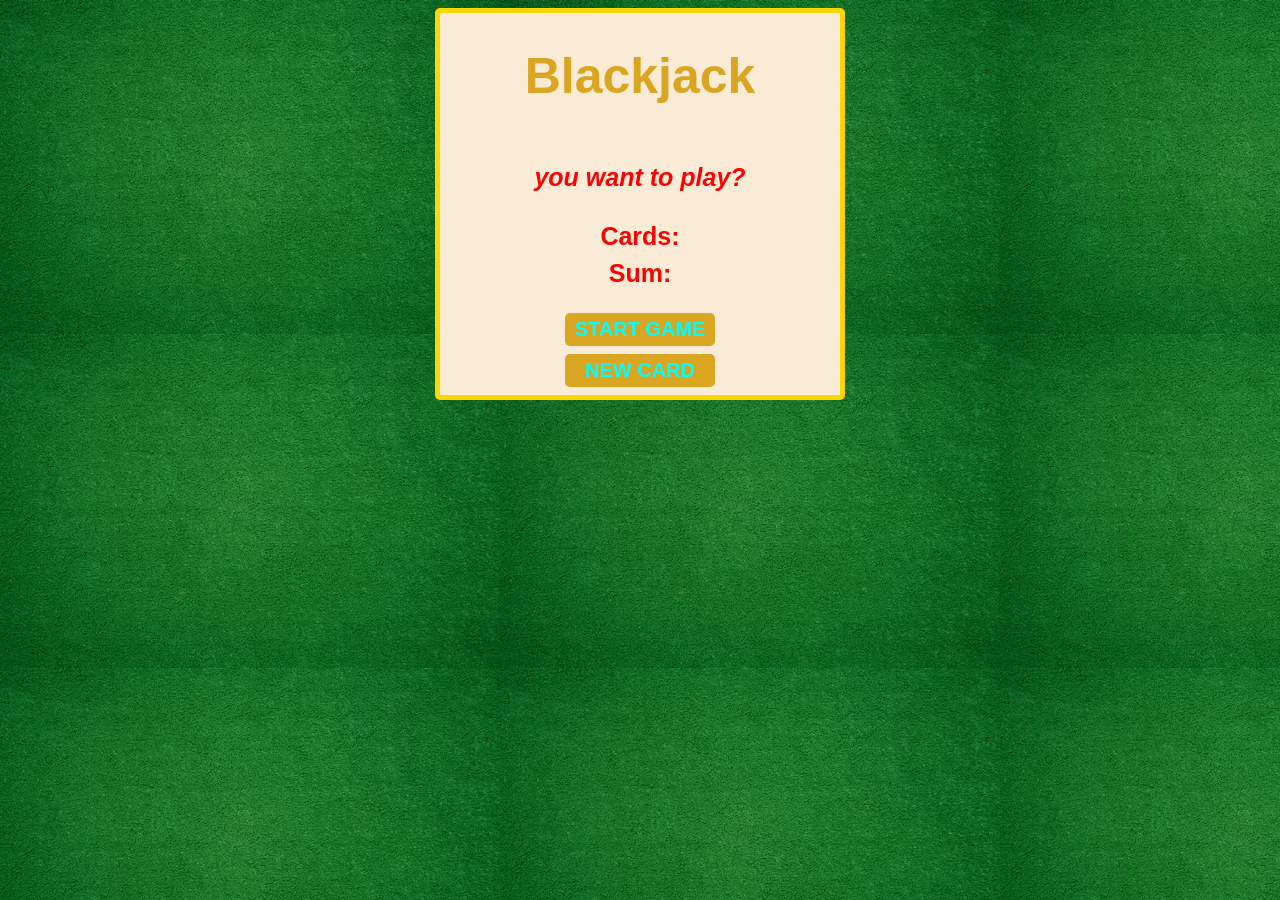
<file: blackjack/index.html>
<!DOCTYPE html>
<html>
    <head>
        <link rel="stylesheet" href="style.css">
    
        <body>
            <div>
            <h1>Blackjack</h1>
            <p id="san">you want to play?</p>
            <p id="pan">Cards:</p>
            <p id="sum">Sum:</p>
            <button onclick="startgame()">START GAME</button>
           
            <button onclick="newcard()">NEW CARD</button>
        </div>
            <script src="style.js"></script>
        </body>
    </head>
</html>
</file>
<file: blackjack/style.css>
body{
    text-align: center;
    background:url("green.avif"); 
   
    font-size: 25px;
    font-weight: bold;
    color: red;
    font-family: 'Trebuchet MS', 'Lucida Sans Unicode', 'Lucida Grande', 'Lucida Sans', Arial, sans-serif;
}
div{
    display: flex;
    align-items: center;
    justify-content: center;
    border: 5px solid black;
    flex-direction: column;
    margin: auto;
    width: 400px;
  border-radius: 5px;
    background-color:antiquewhite;
    border: 5px solid gold;
    
    
}
#pan{
    margin-bottom: 3px;
}
#sum{
    margin-top: 5px;
}
h1{
    color: goldenrod;
}
#san{
    font-style: italic;
    margin-bottom: 5px;
}
button{
    width:150px;
    background: goldenrod;
    padding-top: 5px;
    padding-bottom: 5px;
    border: none;
    border-radius: 5px;
    font-weight: bold;
    color: aqua;
    font-size: 20px;
    margin-bottom: 8px;
    
}
button:hover{
    background: burlywood;
}
</file>
